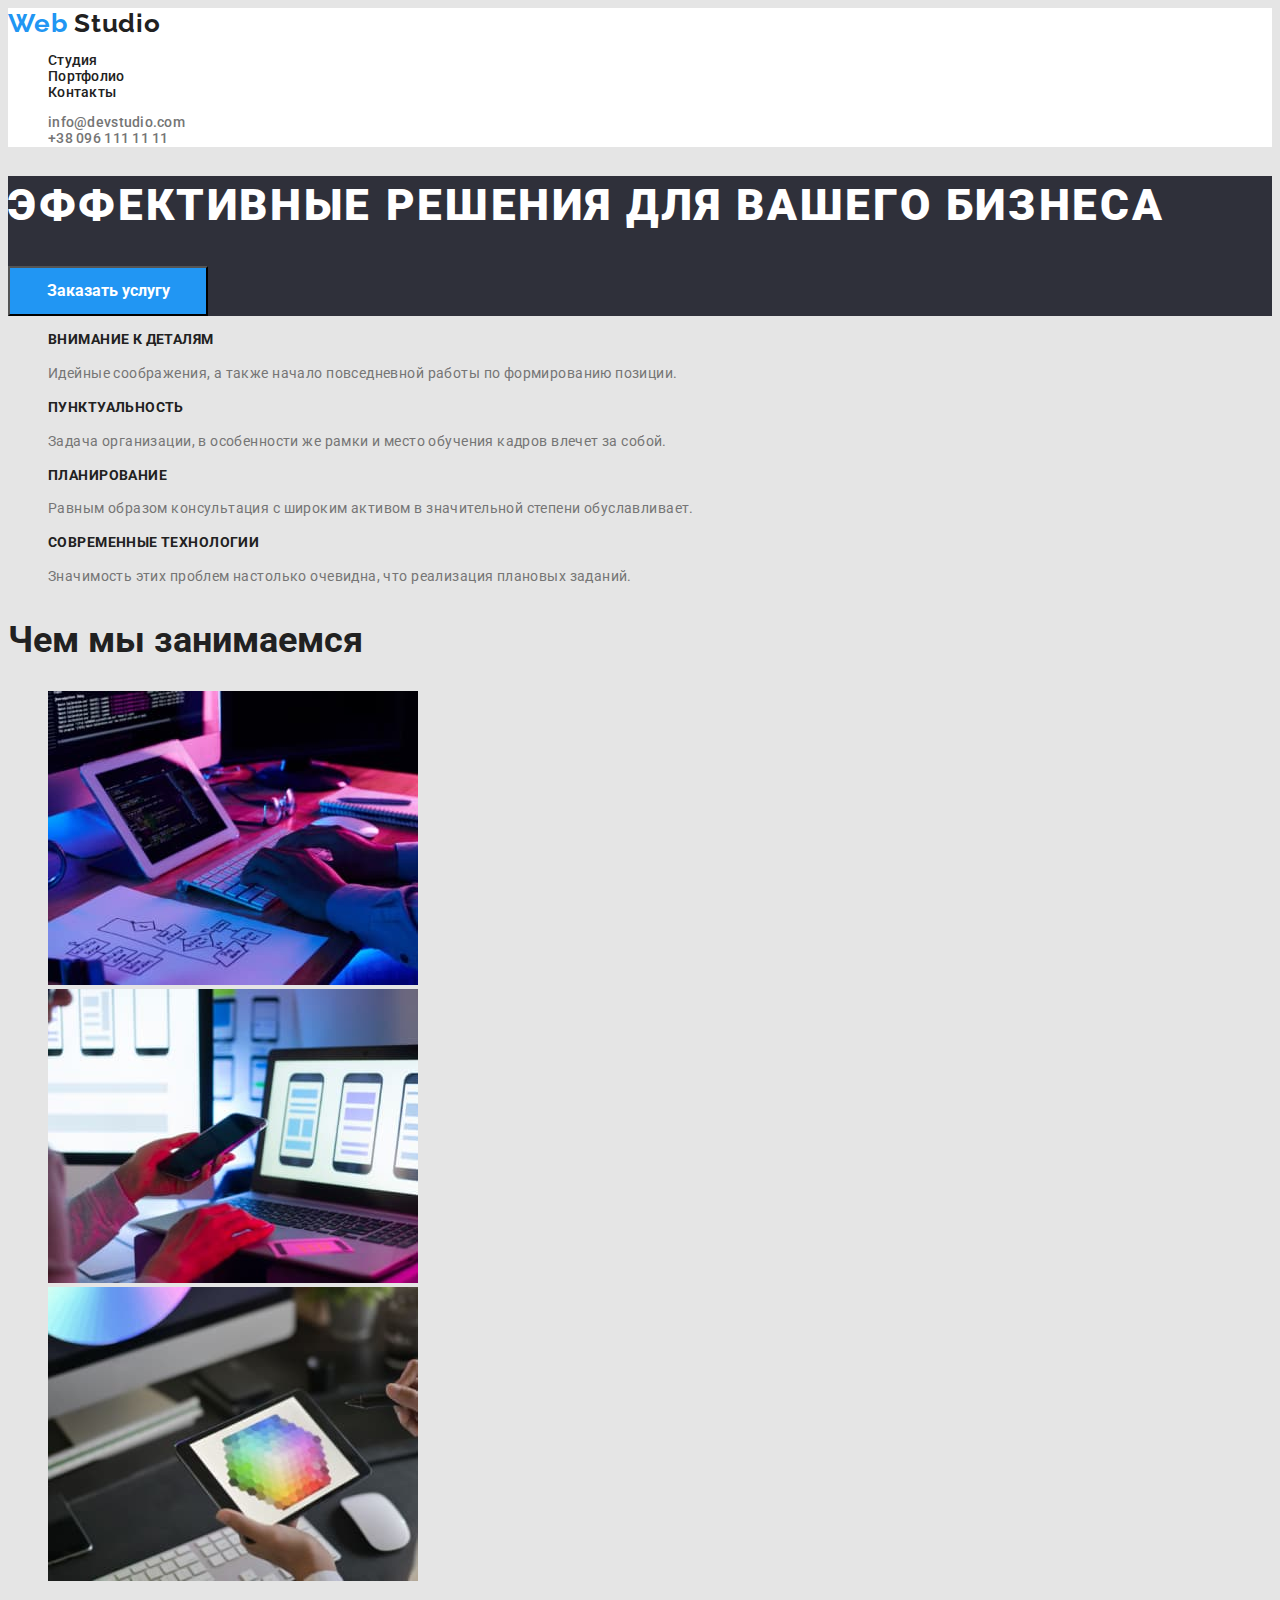
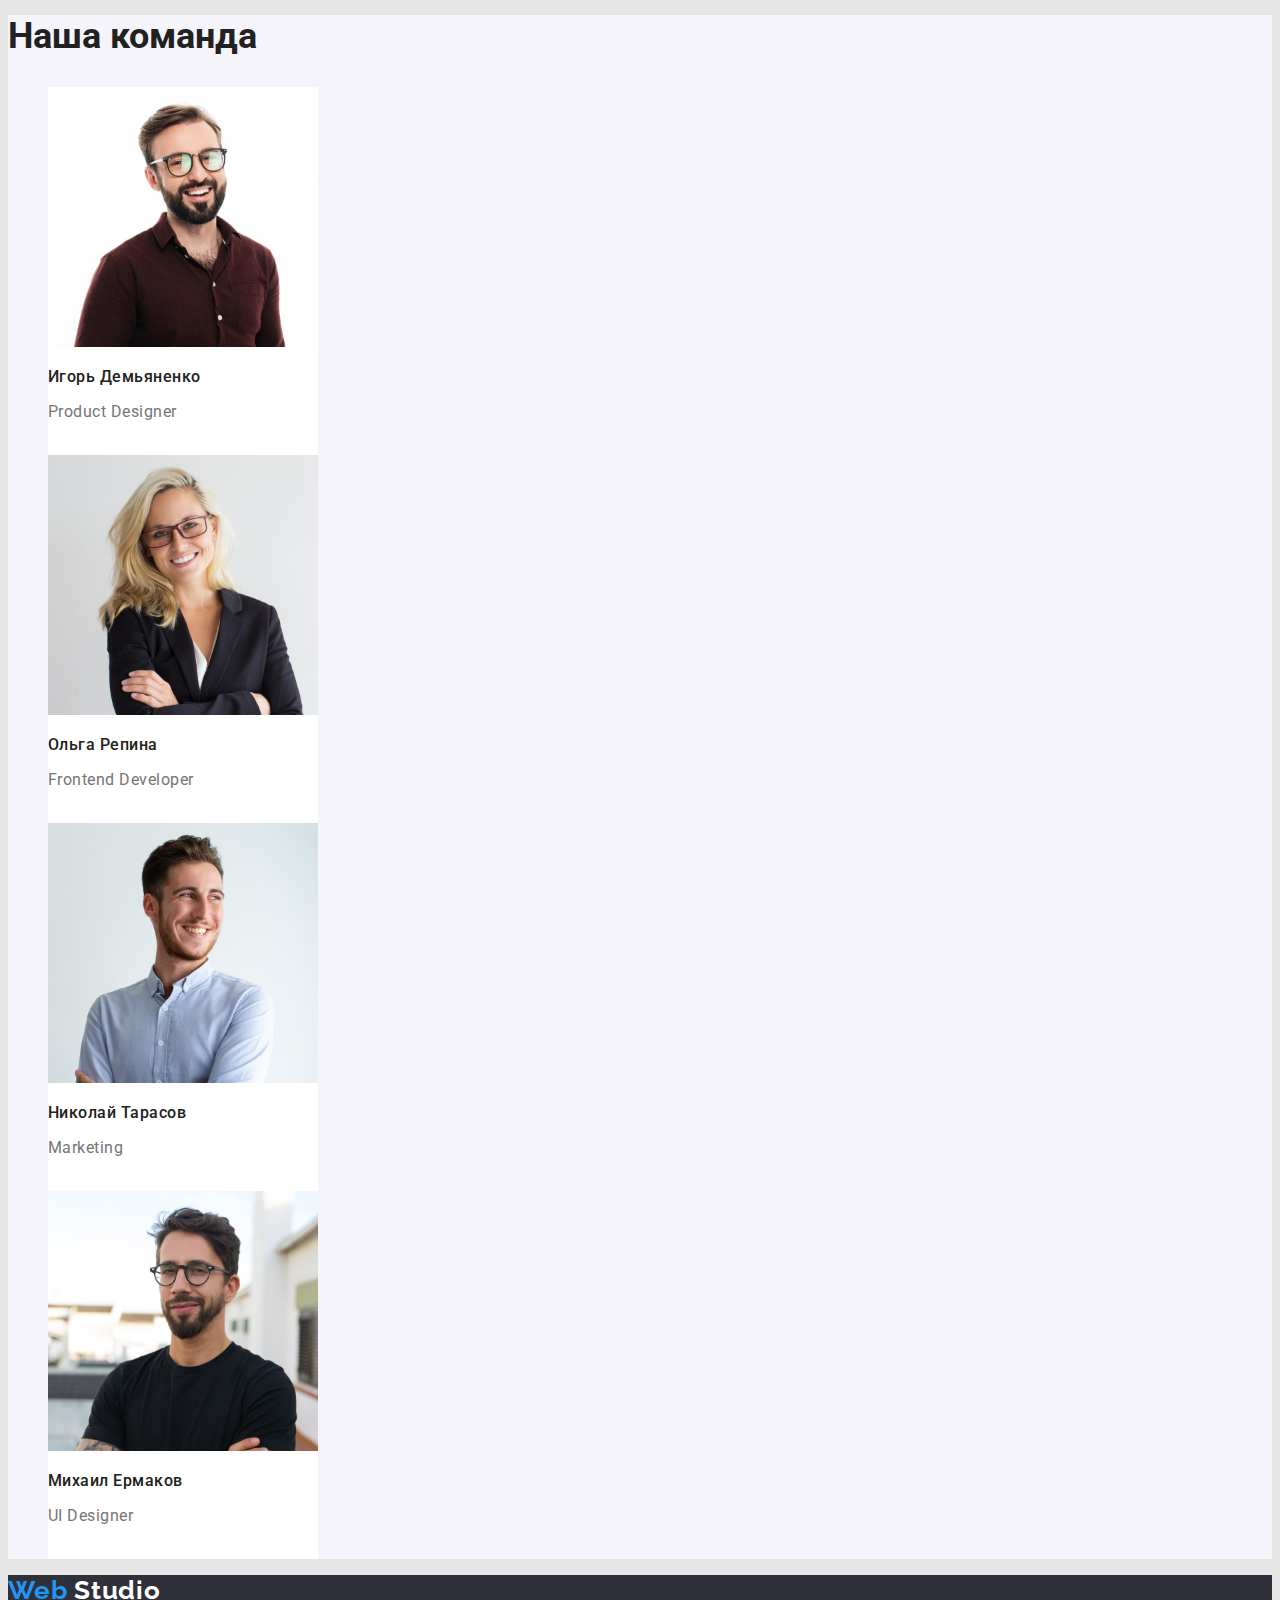
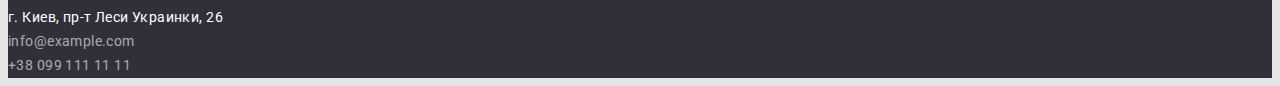
<file: index.html>
<!DOCTYPE html>
<html lang="ru">
  <head>
    <meta charset="UTF-8" />
    <meta http-equiv="X-UA-Compatible" content="IE=edge" />
    <meta name="viewport" content="width=device-width, initial-scale=1.0" />
    <title>Document</title>
    <link
      href="https://fonts.googleapis.com/css2?family=Raleway:wght@700&family=Roboto:wght@400;500;700;900&display=swap"
      rel="stylesheet"
    />
    <link rel="stylesheet" href="./css/style.css" />
  </head>
  <body>
    <!--Шапка страницы-->
    <header class="header">
      <nav>
        <a class="logo list" href="./index.html"
          ><span class="accent">Web</span>&nbsp;Studio</a
        >
        <ul class="site-nav font-nav list">
          <li><a class="list" href="">Студия</a></li>
          <li><a class="list" href="./portfolio.html">Портфолио</a></li>
          <li><a class="list" href="">Контакты</a></li>
        </ul>
      </nav>
      <ul class="site-contact font-nav list">
        <li>
          <a class="contact-mail list" href="mailto:info@devstudio.com"
            >info@devstudio.com</a
          >
        </li>
        <li>
          <a class="contact-tel list" href="tel:+380961111111"
            >+38 096 111 11 11</a
          >
        </li>
      </ul>
    </header>
    <!--Уникальный контент страницы-->
    <main>
      <!--Наш герой-->
      <section class="hero">
        <h1 class="hero-title">Эффективные решения для вашего бизнеса</h1>
        <button class="hero-button" type="button">Заказать услугу</button>
      </section>
      <!--Преимущества компании-->
      <section class="advant">
        <ul class="list">
          <li>
            <h3 class="advant-title">Внимание к деталям</h3>
            <p class="advant-text">
              Идейные соображения, а также начало повседневной работы по
              формированию позиции.
            </p>
          </li>
          <li>
            <h3 class="advant-title">Пунктуальность</h3>
            <p class="advant-text">
              Задача организации, в особенности же рамки и место обучения кадров
              влечет за собой.
            </p>
          </li>
          <li>
            <h3 class="advant-title">Планирование</h3>
            <p class="advant-text">
              Равным образом консультация с широким активом в значительной
              степени обуславливает.
            </p>
          </li>
          <li>
            <h3 class="advant-title">Современные технологии</h3>
            <p class="advant-text">
              Значимость этих проблем настолько очевидна, что реализация
              плановых заданий.
            </p>
          </li>
        </ul>
      </section>
      <!--Чем мы занимаемся-->
      <section class="directions">
        <h2 class="directions-title">Чем мы занимаемся</h2>
        <ul class="list">
          <li>
            <a href="">
              <img
                src="./images/laptop.jpg"
                alt="laptop"
                width="370"
                height="294"
              />
            </a>
          </li>
          <li>
            <a href="">
              <img
                src="./images/phone.jpg"
                alt="phone"
                width="370"
                height="294"
              />
            </a>
          </li>
          <li>
            <a href="">
              <img
                src="./images/tablet.jpg"
                alt="tablet"
                width="370"
                height="294"
              />
            </a>
          </li>
        </ul>
      </section>
      <!--Наша команда-->
      <section class="our-team">
        <h2 class="title">Наша команда</h2>
        <ul class="list">
          <li class="item">
            <img
              src="./images/member1.jpg"
              alt="member1"
              width="270"
              height="260"
            />
            <h3 class="name">Игорь Демьяненко</h3>
            <p class="profession">Product Designer</p>
          </li>
          <li class="item">
            <img
              src="./images/member2.jpg"
              alt="member2"
              width="270"
              height="260"
            />
            <h3 class="name">Ольга Репина</h3>
            <p class="profession">Frontend Developer</p>
          </li>
          <li class="item">
            <img
              src="./images/member3.jpg"
              alt="member3"
              width="270"
              height="260"
            />
            <h3 class="name">Николай Тарасов</h3>
            <p class="profession">Marketing</p>
          </li>
          <li class="item">
            <img
              src="./images/member4.jpg"
              alt="member4"
              width="270"
              height="260"
            />
            <h3 class="name">Михаил Ермаков</h3>
            <p class="profession">UI Designer</p>
          </li>
        </ul>
      </section>
    </main>
    <!--Подвал страницы-->
    <footer class="footer">
      <section>
        <a class="logo list" href="./index.html"
          ><span class="accent">Web</span>&nbsp;Studio</a
        >
        <address class="city-street">г. Киев, пр-т Леси Украинки, 26</address>
        <address>
          <a class="footer-mail list" href="mailto:info@example.com"
            >info@example.com</a
          ><br />
          <a class="footer-tel list" href="tel:+380991111111"
            >+38 099 111 11 11</a
          >
        </address>
      </section>
    </footer>
  </body>
</html>
</file>
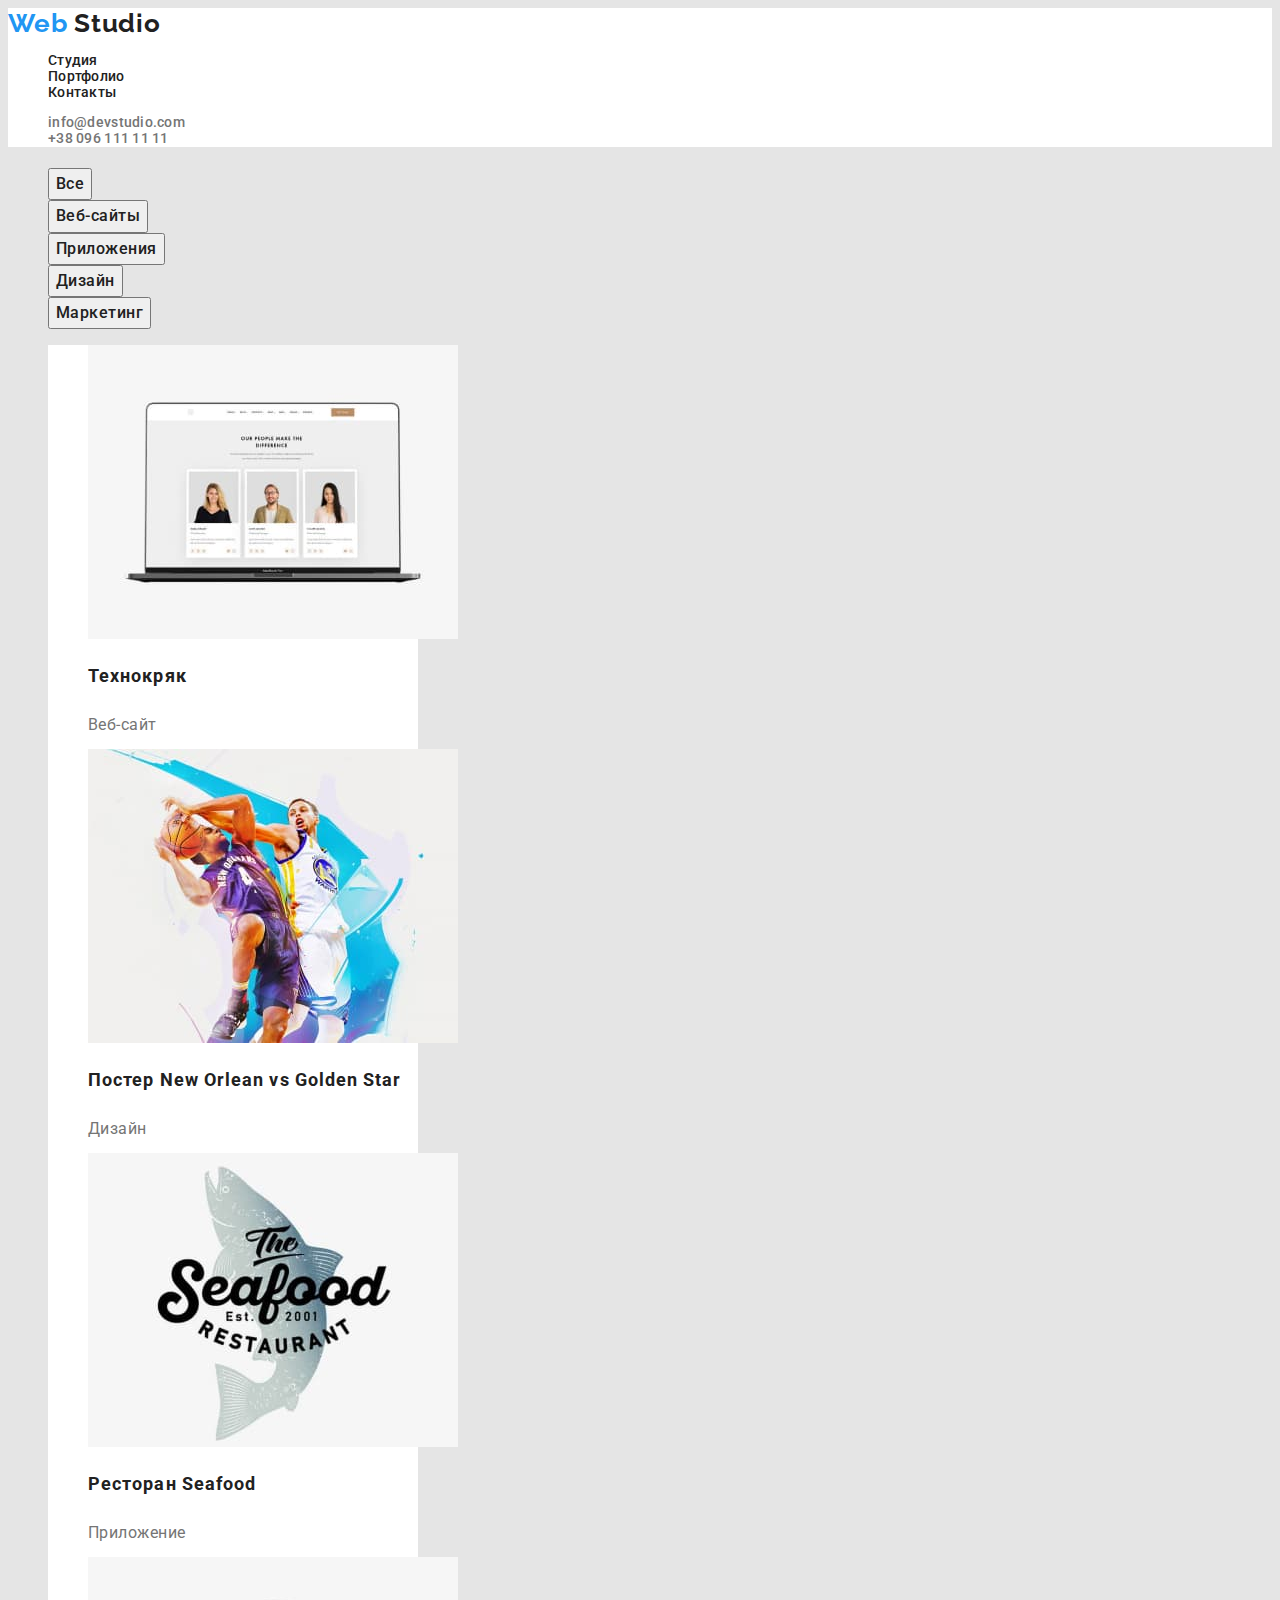
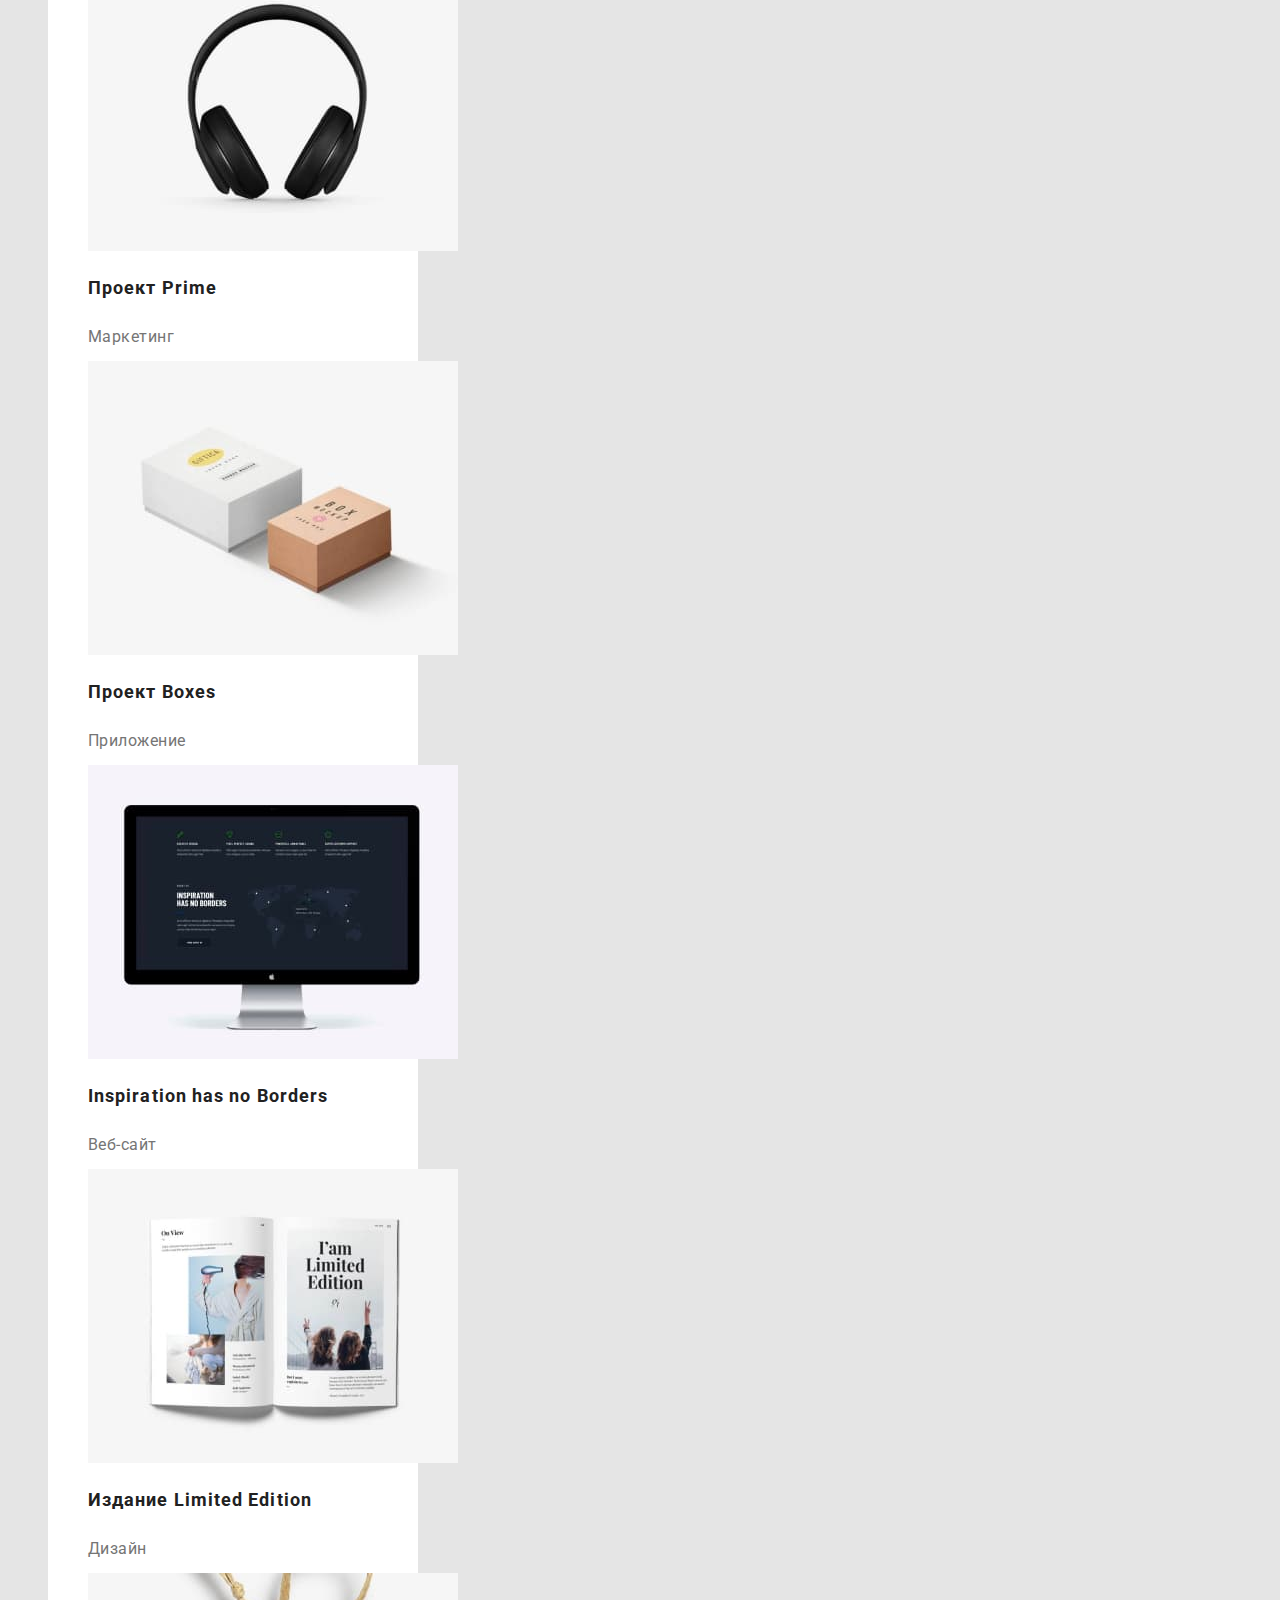
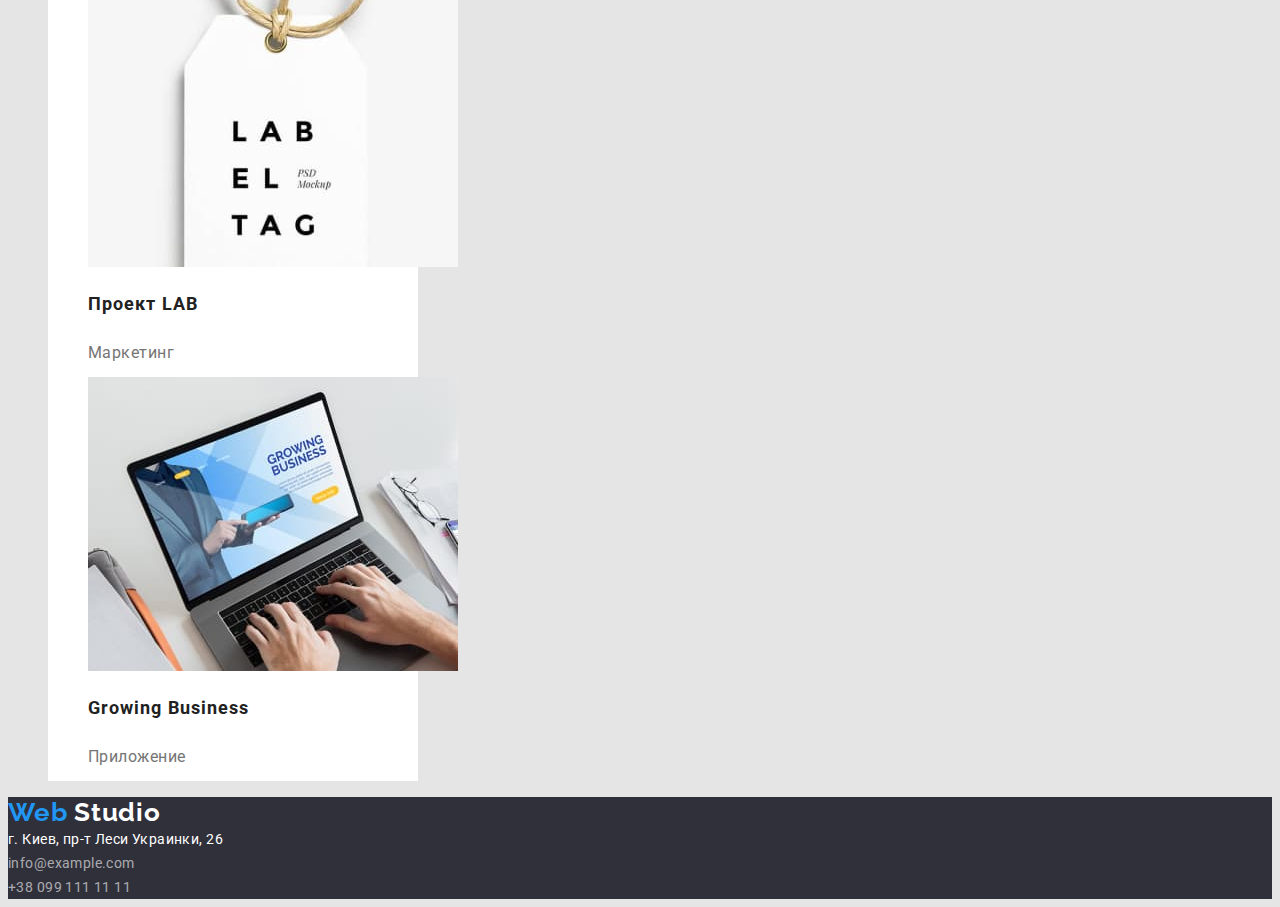
<file: portfolio.html>
<!DOCTYPE html>
<html lang="ru">
  <head>
    <meta charset="UTF-8" />
    <meta http-equiv="X-UA-Compatible" content="IE=edge" />
    <meta name="viewport" content="width=device-width, initial-scale=1.0" />
    <title>Document</title>
    <link
      href="https://fonts.googleapis.com/css2?family=Raleway:wght@700&family=Roboto:wght@400;500;700;900&display=swap"
      rel="stylesheet"
    />
    <link rel="stylesheet" href="./css/style.css" />
  </head>
  <body>
    <!--Шапка страницы-->
    <header class="header">
      <nav>
        <a class="logo list" href="./index.html"
          ><span class="accent">Web</span>&nbsp;Studio</a
        >
        <ul class="site-nav font-nav list">
          <li><a class="list" href="./index.html">Студия</a></li>
          <li><a class="list" href="">Портфолио</a></li>
          <li><a class="list" href="">Контакты</a></li>
        </ul>
      </nav>
      <ul class="site-contact font-nav list">
        <li>
          <a class="contact-mail list" href="mailto:info@devstudio.com"
            >info@devstudio.com</a
          >
        </li>
        <li>
          <a class="contact-tel list" href="tel:+380961111111"
            >+38 096 111 11 11</a
          >
        </li>
      </ul>
    </header>
    <!--Уникальный контент страницы -->
    <main>
      <!--Продукты компании и их навигация-->
      <section class="products">
        <h1 title="products"></h1>
        <ul class="list">
          <li><button class="button" type="button">Все</button></li>
          <li><button class="button" type="button">Веб-сайты</button></li>
          <li><button class="button" type="button">Приложения</button></li>
          <li><button class="button" type="button">Дизайн</button></li>
          <li><button class="button" type="button">Маркетинг</button></li>
        </ul>
        <ul class="list">
          <li class="item">
            <ul class="list">
              <li>
                <img
                  src="./images/web-site1.jpg"
                  alt="web-site1"
                  width="370"
                  height="294"
                />
                <h2 class="title">Технокряк</h2>
                <p class="text">Веб-сайт</p>
              </li>
            </ul>
          </li>
          <li class="item">
            <ul class="list">
              <li>
                <img
                  src="./images/design1.jpg"
                  alt="design1"
                  width="370"
                  height="294"
                />
                <h2 class="title">Постер New Orlean vs Golden Star</h2>
                <p class="text">Дизайн</p>
              </li>
            </ul>
          </li>
          <li class="item">
            <ul class="list">
              <li>
                <img
                  src="./images/app1.jpg"
                  alt="app1"
                  width="370"
                  height="294"
                />
                <h2 class="title">Ресторан Seafood</h2>
                <p class="text">Приложение</p>
              </li>
            </ul>
          </li>
          <li class="item">
            <ul class="list">
              <li>
                <img
                  src="./images/marketing1.jpg"
                  alt="marketing1"
                  width="370"
                  height="294"
                />
                <h2 class="title">Проект Prime</h2>
                <p class="text">Маркетинг</p>
              </li>
            </ul>
          </li>
          <li class="item">
            <ul class="list">
              <li>
                <img
                  src="./images/app2.jpg"
                  alt="app2"
                  width="370"
                  height="294"
                />
                <h2 class="title">Проект Boxes</h2>
                <p class="text">Приложение</p>
              </li>
            </ul>
          </li>
          <li class="item">
            <ul class="list">
              <li>
                <img
                  src="./images/web-site2.jpg"
                  alt="web-site2"
                  width="370"
                  height="294"
                />
                <h2 class="title">Inspiration has no Borders</h2>
                <p class="text">Веб-сайт</p>
              </li>
            </ul>
          </li>
          <li class="item">
            <ul class="list">
              <li>
                <img
                  src="./images/design2.jpg"
                  alt="design2"
                  width="370"
                  height="294"
                />
                <h2 class="title">Издание Limited Edition</h2>
                <p class="text">Дизайн</p>
              </li>
            </ul>
          </li>
          <li class="item">
            <ul class="list">
              <li>
                <img
                  src="./images/marketing2.jpg"
                  alt="marketing2"
                  width="370"
                  height="294"
                />
                <h2 class="title">Проект LAB</h2>
                <p class="text">Маркетинг</p>
              </li>
            </ul>
          </li>
          <li class="item">
            <ul class="list">
              <li>
                <img
                  src="./images/app3.jpg"
                  alt="app3"
                  width="370"
                  height="294"
                />
                <h2 class="title">Growing Business</h2>
                <p class="text">Приложение</p>
              </li>
            </ul>
          </li>
        </ul>
      </section>
    </main>
    <!--Подвал страницы-->
    <footer class="footer">
      <section>
        <a class="logo list" href="./index.html"
          ><span class="accent">Web</span>&nbsp;Studio</a
        >
        <address class="city-street">г. Киев, пр-т Леси Украинки, 26</address>
        <address>
          <a class="footer-mail list" href="mailto:info@example.com"
            >info@example.com</a
          ><br />
          <a class="footer-tel list" href="tel:+380991111111"
            >+38 099 111 11 11</a
          >
        </address>
      </section>
    </footer>
  </body>
</html>
</file>
<file: css/style.css>
:root {
  --primary-text-color: #212121;
  --secondary-text-color: #757575;
  --accent-color: #2196f3;
  --primery-white-color: #e5e5e5;
  --secondary-white-color: #fff;
  --primery-black-color: #2f303a;
}

body {
  color: var(--primary-text-color);
  background-color: var(--primery-white-color);
  font-family: roboto, sans-serif;
}

/* Убираем стили у списков и ссылок */
.list {
  list-style: none;
  text-decoration: none;
}

/* Одинаковые стили для нашего логотипа */
.logo {
  font-family: raleway, sans-serif;
  font-weight: 700;
  font-size: 26px;
  line-height: 1.2;
  letter-spacing: 0.03em;
}

/* одинаковые стили для текста в шапке */
.font-nav {
  font-weight: 500;
  font-size: 14px;
  line-height: 1.14;
  letter-spacing: 0.02em;
}

/* Одинаковые сили для акцентов */
.accent {
  color: var(--accent-color);
}

/* ----------------Стили для страницы Студия--------------- */
/*---------Шапка страницы--------*/
.header {
  background-color: var(--secondary-white-color);
}

/* logo */
.header .logo {
  color: var(--primary-text-color);
}

/* Главная навигация */
.site-nav .list {
  color: var(--primary-text-color);
}

.site-nav .list:hover,
.site-nav .list:focus {
  color: var(--accent-color);
}

/* Наши контакты */
.site-contact .list {
  color: var(--secondary-text-color);
}

.site-contact .list:hover,
.site-contact .list:focus {
  color: var(--accent-color);
}

/* ----Уникальный контент стрыницы---- */
/* Наш герой */
.hero {
  background-color: var(--primery-black-color);
}

.hero-title {
  font-weight: 900;
  font-size: 44px;
  line-height: 1.36;
  letter-spacing: 0.06em;
  text-transform: uppercase;
  color: var(--secondary-white-color);
}

.hero-button {
  width: 200px;
  height: 50px;
  font-family: roboto, sans-serif;
  font-weight: 700;
  font-size: 16px;
  line-height: 1.75;
  color: var(--secondary-white-color);
  background-color: var(--accent-color);
  cursor: pointer;
}

/* Преимущества компании */
.advant-title {
  font-weight: 700;
  font-size: 14px;
  line-height: 1.14;
  letter-spacing: 0.03em;
  text-transform: uppercase;
}

.advant-text {
  font-size: 14px;
  line-height: 1.71;
  letter-spacing: 0.03em;
  color: var(--secondary-text-color);
}

/* Чем мы занимаемся */
.directions-title {
  font-weight: 700;
  font-size: 36px;
  line-height: 1.17;
  letter-spacing: 0.03;
}

/* Наша команда */
.our-team {
  background-color: #f5f4fa;
}

.our-team .title {
  font-weight: 700;
  font-size: 36px;
  line-height: 1.17;
  letter-spacing: 0.03;
}

.our-team .item {
  width: 270px;
  height: 368px;
  background-color: var(--secondary-white-color);
}

.our-team .name {
  font-weight: 500;
  font-size: 16px;
  line-height: 1.19;
  letter-spacing: 0.03em;
}

.our-team .profession {
  font-size: 16px;
  line-height: 1.19;
  letter-spacing: 0.03em;
  color: var(--secondary-text-color);
}

/*-------Подвал страницы-------*/
.footer {
  background-color: var(--primery-black-color);
}

/* logo */
.footer .logo {
  color: var(--secondary-white-color);
}

/* Адрес города и улицы */
.city-street {
  font-style: normal;
  font-size: 14px;
  line-height: 1.7;
  letter-spacing: 0.03em;
  color: var(--secondary-white-color);
}

/* Наши контакты в подвале страницы */
.footer-mail,
.footer-tel {
  font-style: normal;
  font-size: 14px;
  line-height: 1.7;
  letter-spacing: 0.03em;
  color: rgba(255, 255, 255, 0.6);
}

.footer-mail:hover,
.footer-mail:focus {
  color: var(--accent-color);
}

.footer-tel:hover,
.footer-tel:focus {
  color: var(--accent-color);
}

/*--------------------Стили для страницы Портфолио---------------- */
/* Навигация продуктов */
.products .button {
  font-family: roboto, sans-serif;
  font-weight: 500;
  font-size: 16px;
  line-height: 1.63;
  letter-spacing: 0.03em;
  color: var(--primary-text-color);
  cursor: pointer;
}

.products .button:hover,
.products .button:focus {
  color: var(--secondary-white-color);
  background-color: var(--accent-color);
}

/* Продукты компании */
.products .item {
  width: 370px;
  height: 404px;
  background-color: var(--secondary-white-color);
}

.products .title {
  font-weight: 700;
  font-size: 18px;
  line-height: 2;
  letter-spacing: 0.06em;
}

.products .text {
  font-size: 16px;
  line-height: 1.88;
  letter-spacing: 0.03em;
  color: var(--secondary-text-color);
}
</file>
